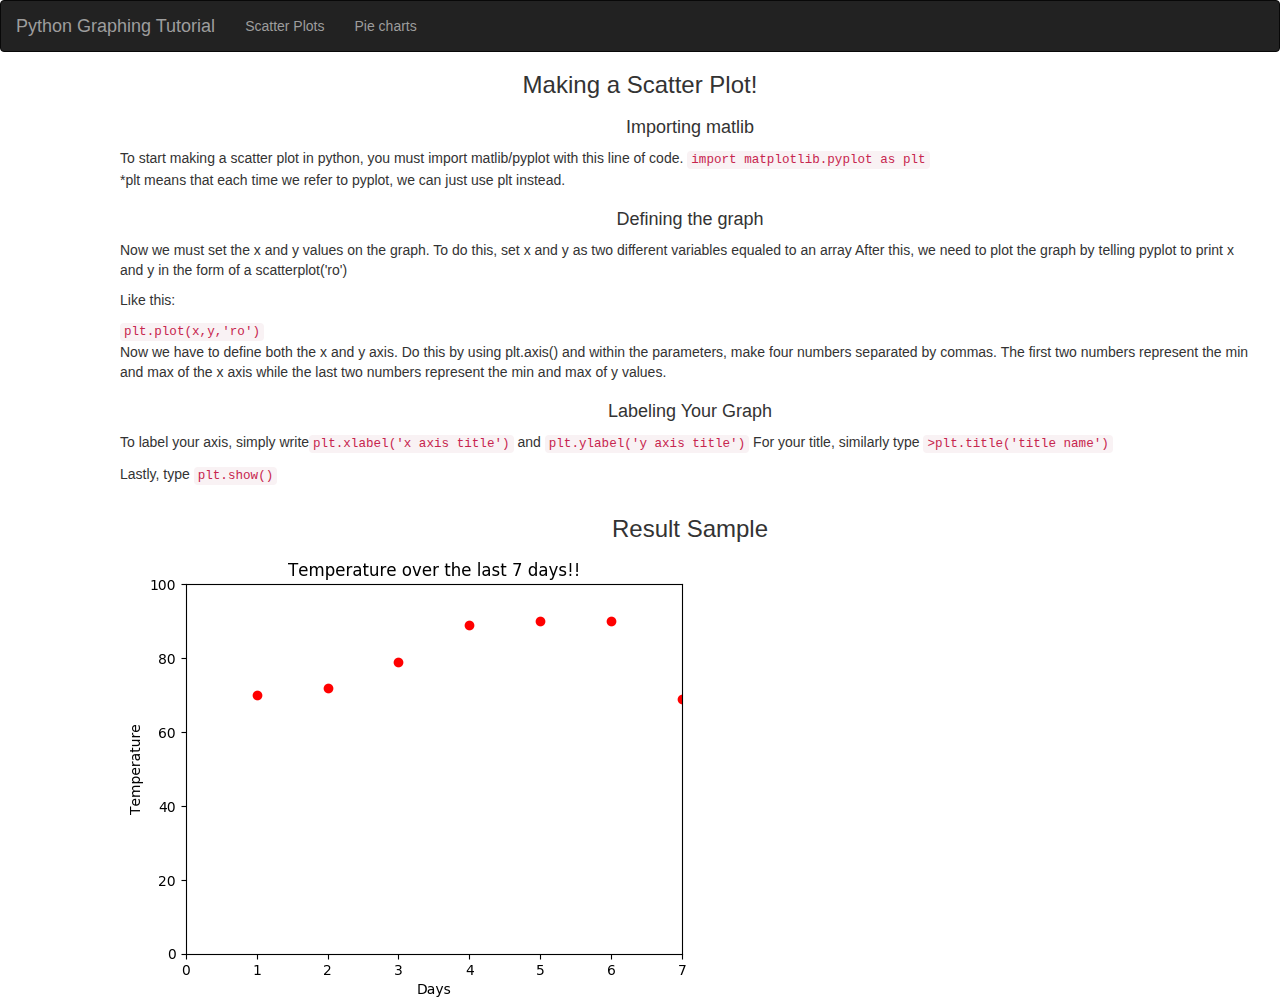
<file: graph1.html>
<!DOCTYPE html>
<html>
  <head>
    <meta charset="UTF-8">
    <title>Python Graph Website</title>
    <link rel="stylesheet" href="stylesheet.css" type="text/css">
     <link rel="stylesheet" href="https://maxcdn.bootstrapcdn.com/bootstrap/3.3.7/css/bootstrap.min.css">
  <link href="https://fonts.googleapis.com/css?family=Open+Sans" rel="stylesheet">
  <link href="https://fonts.googleapis.com/css?family=Source+Sans+Pro" rel="stylesheet">
   
  </head>
  <body>
      <nav class="navbar navbar-inverse">
    <div class="container-fluid">
      <div class="navbar-header">
        <button type="button" class="navbar-toggle" data-toggle="collapse" data-target="#myNavbar">
        <span class="icon-bar"></span>
        <span class="icon-bar"></span>
        <span class="icon-bar"></span>                        
      </button>
        <a class="navbar-brand" href="index.html">Python Graphing Tutorial</a>
      </div>
      <div class="collapse navbar-collapse" id="myNavbar">
        <ul class="nav navbar-nav">
          <li><a href="graph1.html">Scatter Plots</a></li>
          <li><a href="graph2.html">Pie charts</a></li>
      </div>
    </div>
  </nav>
 
<h3>Making a Scatter Plot!</h3>
 
 
<div class= 'container'>
<h4>Importing matlib</h4>
 
 
To start making a scatter plot in python, you must import matlib/pyplot
with this line of code.
 
<code>import matplotlib.pyplot as plt</code>
 
<p>*plt means that each time we refer to pyplot, we can just use plt instead.</p>
 
</div>
 
<div class= 'container'>
<h4>Defining the graph</h4>
 
<p>Now we must set the x and y values on the graph. To do this, set x and y as two different variables equaled to an array
 
 
After this, we need to plot the graph by telling pyplot to print x and y in the form of a scatterplot('ro')</p>
 
<p>Like this:</p>  
  <code>plt.plot(x,y,'ro')</code>
  
  <p>Now we have to define both the x and y axis. Do this by using plt.axis() and within the parameters, make four numbers separated by commas. The first two numbers
  represent the min and max of the x axis while the last two numbers represent the min and max of y values.</p>
  </div>
  
  <div class= 'container'>
  <h4>Labeling Your Graph</h4>
  
  <p>To label your axis, simply write<code>plt.xlabel('x axis title')</code> and <code>plt.ylabel('y axis title')</code>
  For your title, similarly type <code>>plt.title('title name')</code></p>
  
  <p>Lastly, type <code>plt.show()</code></p>
  
  </div>
  
  <div class= 'container'>
  <h3>Result Sample</h3>
  
  <img src= "scatg.png">
  
  </div>
  </body>
</html>
</file>
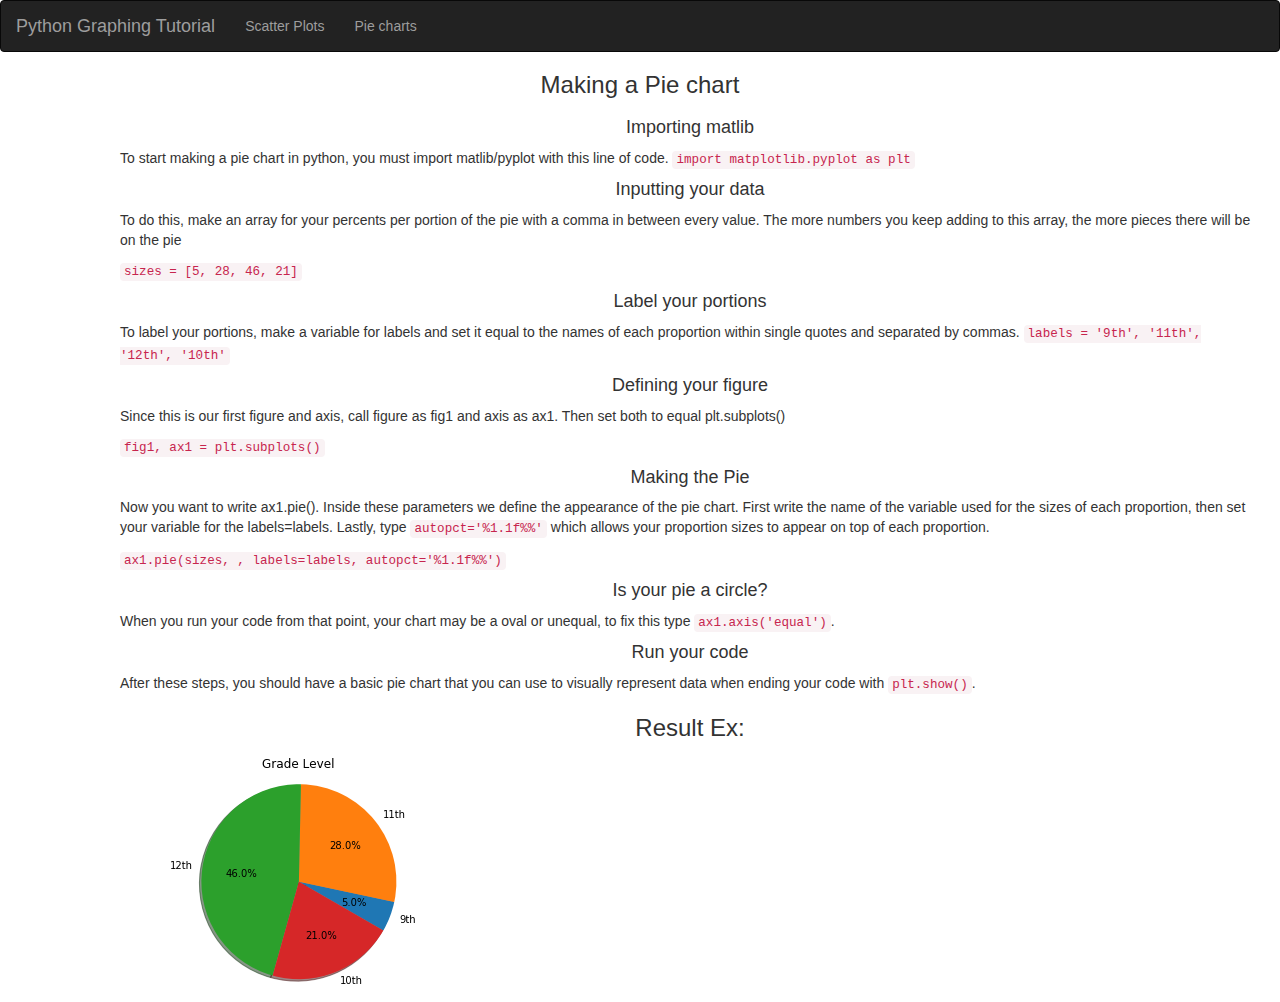
<file: graph2.html>
<!DOCTYPE html>
<html>
 
<head>
  <meta charset="UTF-8">
  <title>Python Graph Website</title>
  <link rel="stylesheet" href="stylesheet.css" type="text/css">
  <link rel="stylesheet" href="https://maxcdn.bootstrapcdn.com/bootstrap/3.3.7/css/bootstrap.min.css">
  <link href="https://fonts.googleapis.com/css?family=Open+Sans" rel="stylesheet">
  <link href="https://fonts.googleapis.com/css?family=Source+Sans+Pro" rel="stylesheet">
 
</head>
 
<body>
 
  <nav class="navbar navbar-inverse">
    <div class="container-fluid">
      <div class="navbar-header">
        <button type="button" class="navbar-toggle" data-toggle="collapse" data-target="#myNavbar">
        <span class="icon-bar"></span>
        <span class="icon-bar"></span>
        <span class="icon-bar"></span>                        
      </button>
        <a class="navbar-brand" href="index.html">Python Graphing Tutorial</a>
      </div>
      <div class="collapse navbar-collapse" id="myNavbar">
        <ul class="nav navbar-nav">
          <li><a href="graph1.html">Scatter Plots</a></li>
          <li><a href="graph2.html">Pie charts</a></li>
      </div>
    </div>
  </nav>
 
 
  <h3>Making a Pie chart</h3>
 
  <div class='container'>
    <h4>Importing matlib</h4>
 
 
    To start making a pie chart in python, you must import matlib/pyplot with this line of code.</h6>
 
    <code>import matplotlib.pyplot as plt</code>
 
  </div>
 
  <div class='container'>
    <h4>Inputting your data</h4>
 
    <p> To do this, make an array for your percents per portion of the pie with a comma in between every value. The more numbers you keep adding to this array, the more pieces there will be on the pie</p>
 
    </p> <code>sizes = [5, 28, 46, 21]</code>
 
  </div>
 
  <div class='container'>
    <h4>Label your portions</h4>
 
    To label your portions, make a variable for labels and set it equal to the names of each proportion within single quotes and separated by commas.
 
    <code>labels = '9th', '11th', '12th', '10th'</code>
  </div>
  
  <div class= 'container'>
    <h4>Defining your figure</h4>
 
    <p>Since this is our first figure and axis, call figure as fig1 and axis as ax1. Then set both to equal plt.subplots()
    </p>
 
    <code>fig1, ax1 = plt.subplots()</code>
 
    <h4>Making the Pie</h4>
 
    <p>Now you want to write ax1.pie(). Inside these parameters we define the appearance of the pie chart. First write the name of the variable used for the sizes of each proportion, then set your variable for the labels=labels. Lastly, type <code> autopct='%1.1f%%'</code>      which allows your proportion sizes to appear on top of each proportion.
    </p>
 
    <code>ax1.pie(sizes, , labels=labels, autopct='%1.1f%%')
</code>
 
    </div>
    
    <div class= 'container'>
    <h4>Is your pie a circle?</h4>
 
    When you run your code from that point, your chart may be a oval or unequal, to fix this type <code>ax1.axis('equal')</code>.
</div>
<div class= 'container'>
    <h4>Run your code</h4>
 
 
    After these steps, you should have a basic pie chart that you can use to visually represent data when ending your code with
    <code>plt.show()</code>.
 
 
 
</div>
 
<div class= 'container'>
    <h3>Result Ex:</h3>
 
 
    <img src="pieg.png">
    </div>
</body>
 
</html>
</file>
<file: stylesheet.css>
.open-sans{
    font-family: 'Open Sans', sans-serif;
}

.source_pro{
    font-family: 'Source Sans Pro', sans-serif;
}

.title-center{
    text-align: center
}
.context{
    font-size: 20px;
    color: #2980b9;
}
.img-center{
    display: block;
    margin: auto;
    
}

.intro{
    position: relative;
    left: 400px;
   
}
/*.nav-color{*/
/*    color: blue;*/
/*}*/
@media screen and (max-width: 768px) {
    .title-center {
        font-size:28px;
    }
    .context{
        font-size: 16px; 
        
    }
}

@media screen and (max-width: 1455px){
    .img-size{
        width:360px;
        height: 360px;
    }
}

h3,h4 {
    
    text-align: center;
    
}

.container {
    
    position: relative;
    left: 50px;
}
</file>
